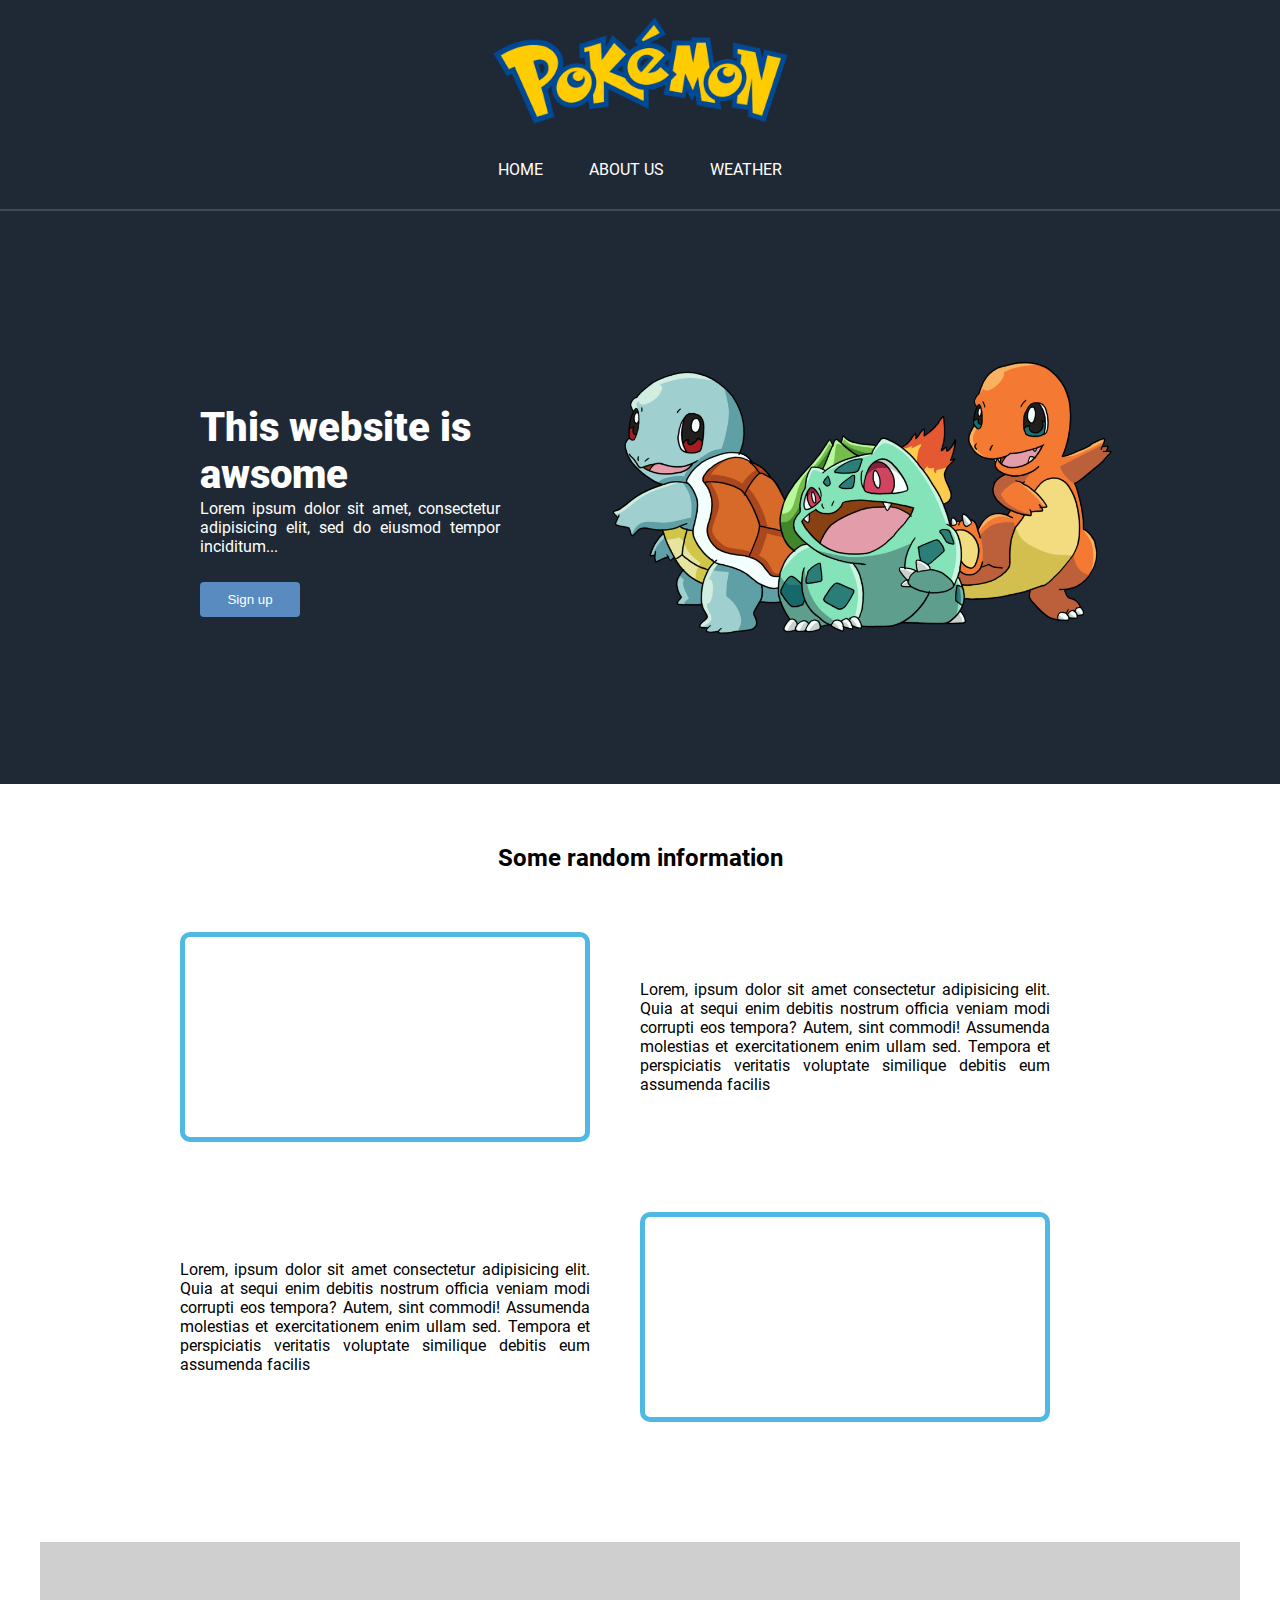
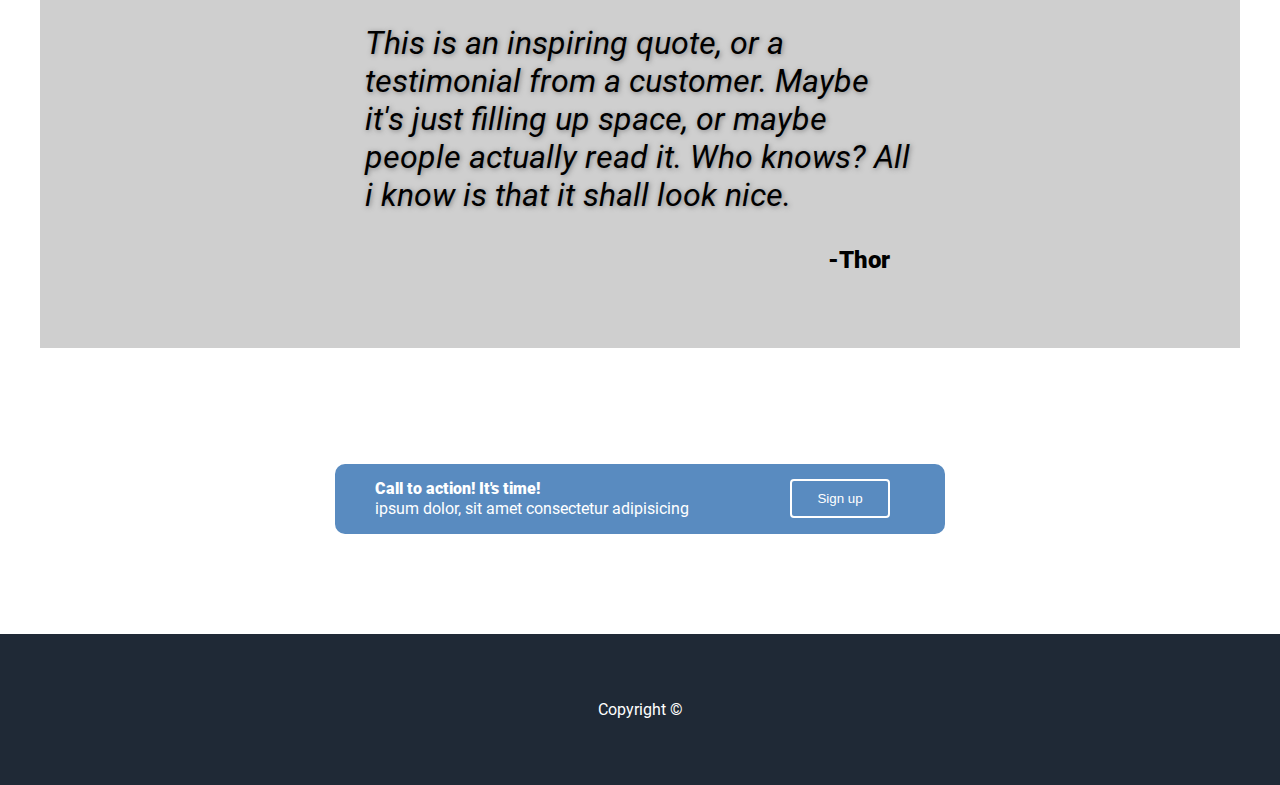
<file: index.html>
<!DOCTYPE html>
<html lang="en">
  <head>
    <meta charset="UTF-8" />
    <meta name="viewport" content="width=device-width, initial-scale=1.0" />
    <title>Oblig1</title>
    
    <link rel="stylesheet" href="./oblig1style.css" />
    <script src="./oblig1script.js" defer></script>
  </head>
  <body> 
    <header>
      <img src="pokemon-logo.png" class="logo"/>
			<ul id="navigation">
				<li><a href="#">Home</a></li>
				<li><a href="oblig1about.html">About us</a></li>
				<li><a href="oblig1weather.html">Weather</a></li>	
			</ul>
		</header>
      <section id="hero">
        <div class="columText">
          <h1> This website is awsome</h1>
			    <p>
          Lorem ipsum dolor sit amet, consectetur adipisicing elit, sed do eiusmod
          tempor inciditum...
          </p>
          <input type="button" value="Sign up">      
        </div>
        <div class="trio">
         <img src="pokemon-trio.png" width="500px"/>
       </div>
      </section>

    
    <h2 class="info">Some random information</h2>
    <section id="double">
      <div class="colum1of2"></div>
      <div class="colum2of2">
      <p>
        Lorem, ipsum dolor sit amet consectetur adipisicing elit. Quia at sequi 
        enim debitis nostrum officia veniam modi corrupti eos tempora? Autem, 
        sint commodi! Assumenda molestias et exercitationem enim ullam sed. 
        Tempora et perspiciatis veritatis voluptate similique debitis eum 
        assumenda facilis
      </p>
      </div>
    </section>
    <section id="double">
      <div class="colum2of2">
      <p>
        Lorem, ipsum dolor sit amet consectetur adipisicing elit. Quia at sequi 
        enim debitis nostrum officia veniam modi corrupti eos tempora? Autem, 
        sint commodi! Assumenda molestias et exercitationem enim ullam sed. 
        Tempora et perspiciatis veritatis voluptate similique debitis eum 
        assumenda facilis
      </p>
      </div>
      <div class="colum1of2"></div>
    </section>

  <blockquote>
      <p> This is an inspiring quote, or a testimonial from a
      customer. Maybe it's just filling up space, or maybe
      people actually read it. Who knows? All i know is
      that it shall look nice. </p>
      <p class="signedBy">
        -Thor
      </p>
  </blockquote>

  <div id="signupBox">
      <h4> Call to action! It's time!</h4>
      <p>ipsum dolor, sit amet consectetur adipisicing</p>
      <input type="button" value="Sign up">
  </div>

  <footer id="copyright">
   <p>Copyright &copy;</p>
  </footer>


  </body>

</html>
</file>
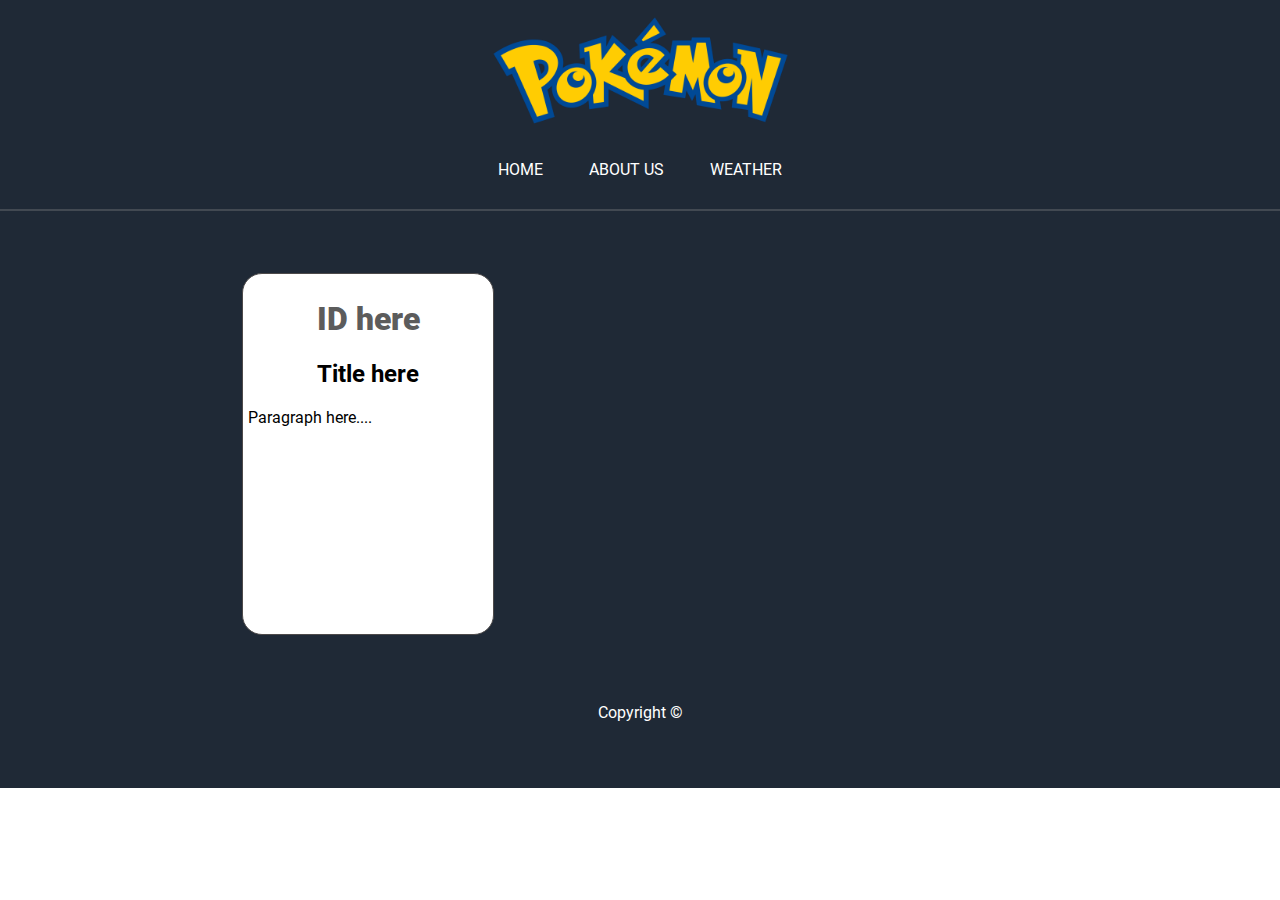
<file: oblig1about.html>
<!DOCTYPE html>
<html lang="en">
  <head>
    <meta charset="UTF-8" />
    <meta name="viewport" content="width=device-width, initial-scale=1.0" />
    <title>Oblig1</title>
    
    <link rel="stylesheet" href="./oblig1style.css" />
    <script src="./oblig1script.js" defer></script>
  </head>
  <body> 
    <header>
      <img src="pokemon-logo.png" class="logo"/>
			<ul id="navigation">
				<li><a href="index.html">Home</a></li>
				<li><a href="#">About us</a></li>
				<li><a href="oblig1weather.html">Weather</a></li>	
			</ul>
		</header>
  <div id="about">
    <section class="container" id="main-container">
          <article>
              <h1>ID here</h1>
              <h2>Title here</h2>
              <p>Paragraph here....</p>
          </article>
      </section>
    </div>


<footer id="copyright">
    <p>Copyright &copy;</p>
</footer>
             
             
</body>
</html>
</file>
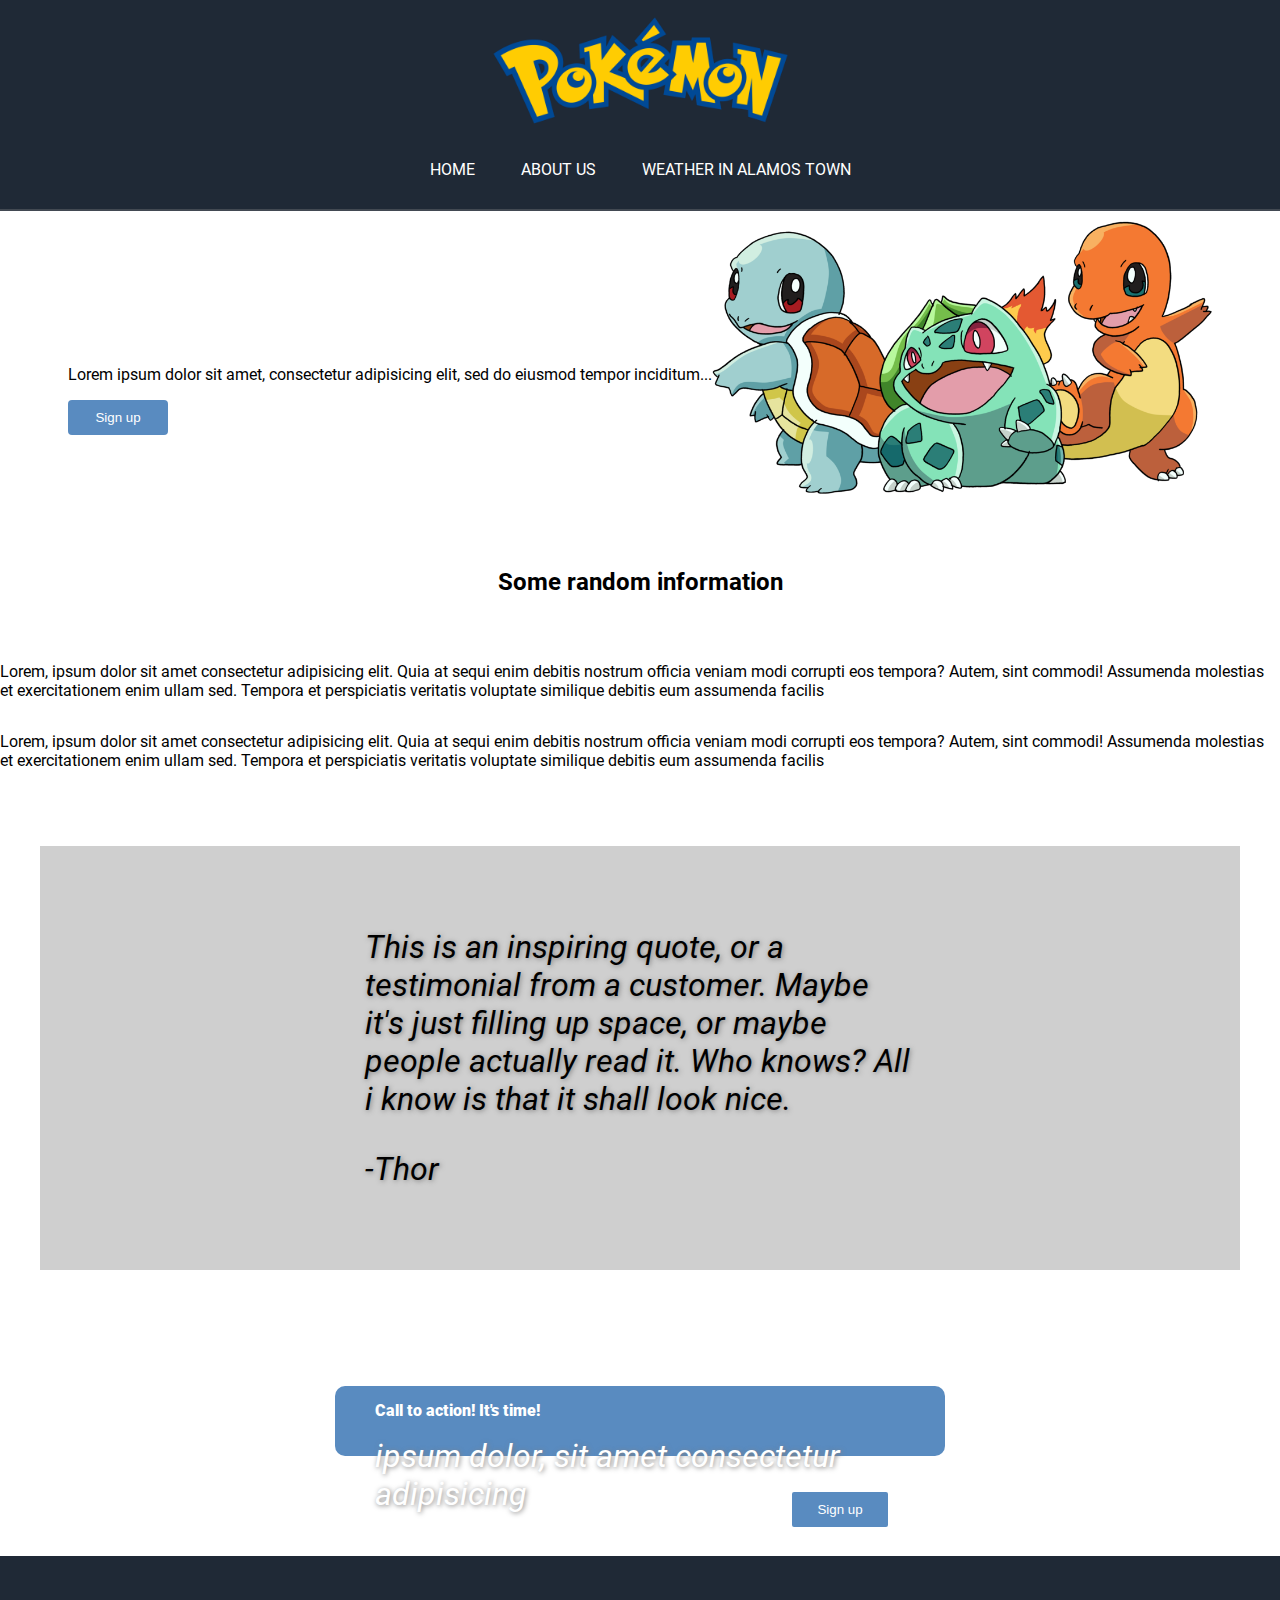
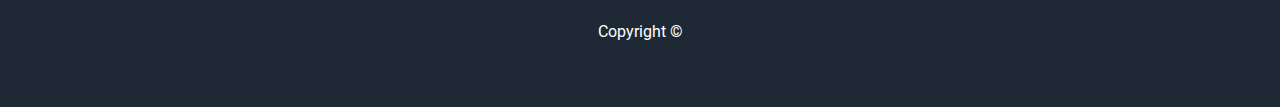
<file: oblig1index.html>
<!DOCTYPE html>
<html lang="en">
  <head>
    <meta charset="UTF-8" />
    <meta name="viewport" content="width=device-width, initial-scale=1.0" />
    <title>Oblig1</title>
    
    <link rel="stylesheet" href="./oblig1style.css" />
    <script src="./oblig1script.js" defer></script>
  </head>
  <body> 
    <header>
      <img src="pokemon-logo.png" class="logo"/>
			<ul id="navigation">
				<li><a href="#">Home</a></li>
				<li><a href="oblig1about.html">About us</a></li>
				<li><a href="oblig1weather.html">Weather in Alamos Town</a></li>	
			</ul>
		</header>
      <section id="double">
        <div class="columText">
          <h1> This website is awsome</h1>
			    <p>
          Lorem ipsum dolor sit amet, consectetur adipisicing elit, sed do eiusmod
          tempor inciditum...
          </p>
          <input type="button" value="Sign up">      
        </div>
        <div class="trio">
         <img src="pokemon-trio.png" width="500px"/>
       </div>
      </section>

    
    <h2 class="info">Some random information</h2>
    <section id="rekke">
      <div class="colum1of2"></div>
      <div class="colum2of2">
      <p>
        Lorem, ipsum dolor sit amet consectetur adipisicing elit. Quia at sequi 
        enim debitis nostrum officia veniam modi corrupti eos tempora? Autem, 
        sint commodi! Assumenda molestias et exercitationem enim ullam sed. 
        Tempora et perspiciatis veritatis voluptate similique debitis eum 
        assumenda facilis
      </p>
      </div>
    </section>
    <section id="rekke">
      <div class="colum2of2">
      <p>
        Lorem, ipsum dolor sit amet consectetur adipisicing elit. Quia at sequi 
        enim debitis nostrum officia veniam modi corrupti eos tempora? Autem, 
        sint commodi! Assumenda molestias et exercitationem enim ullam sed. 
        Tempora et perspiciatis veritatis voluptate similique debitis eum 
        assumenda facilis
      </p>
      </div>
      <div class="colum1of2"></div>
    </section>

  <blockquote id="blockquote">
      <p> This is an inspiring quote, or a testimonial from a
      customer. Maybe it's just filling up space, or maybe
      people actually read it. Who knows? All i know is
      that it shall look nice. </p>
      <p id="signedBy">
        -Thor
      </p>
  </blockquote>

  <blockquote id="signupBox">
      <h4> Call to action! It's time!</h4>
      <p>ipsum dolor, sit amet consectetur adipisicing</p>
      <input type="button" value="Sign up">
  </blockquote>

  <footer id="copyright">
   <p>Copyright &copy;</p>
  </footer>


  </body>

</html>
</file>
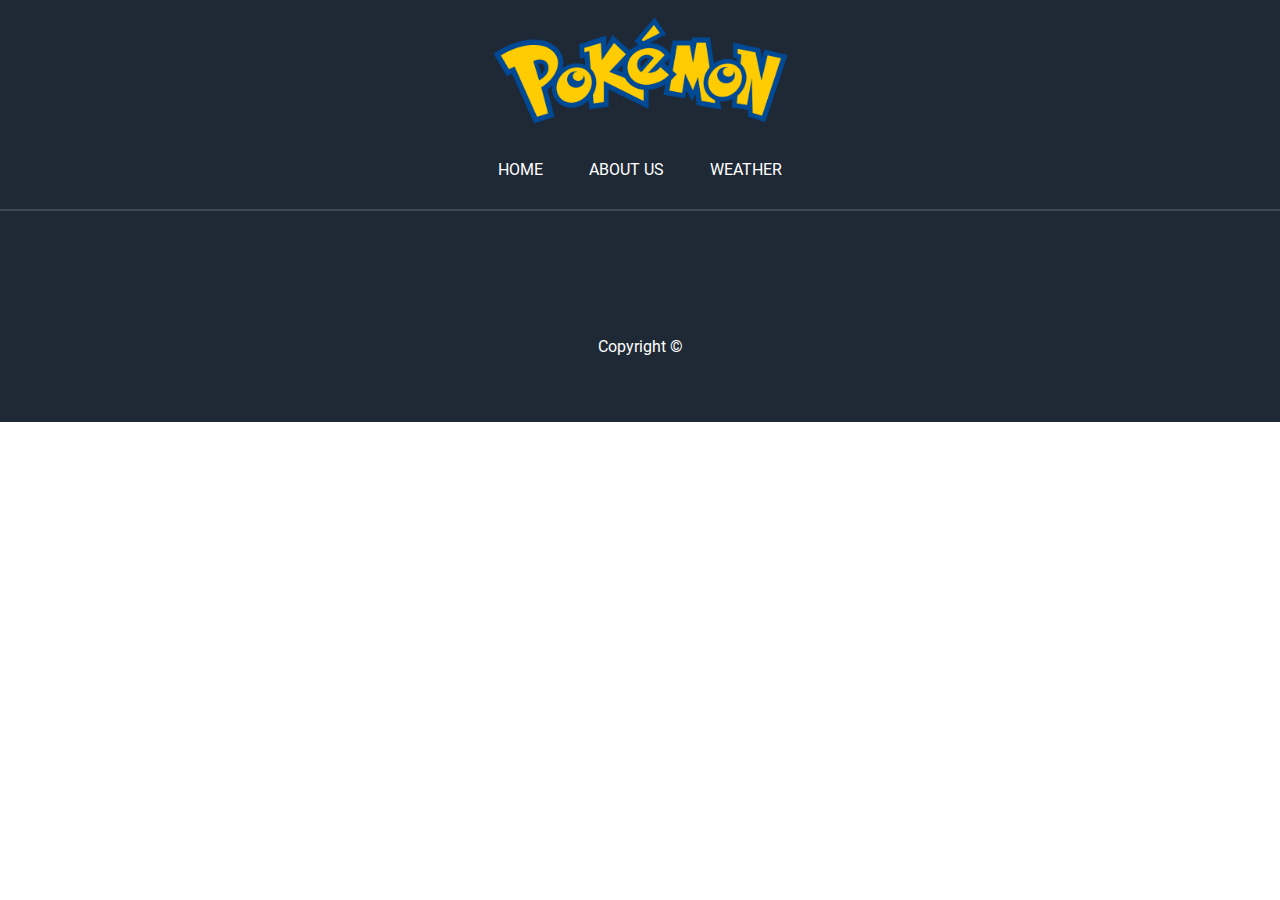
<file: oblig1weather.html>
<!DOCTYPE html>
<html lang="en">
  <head>
    <meta charset="UTF-8" />
    <meta name="viewport" content="width=device-width, initial-scale=1.0" />
    <title>Oblig1</title>
    
    <link rel="stylesheet" href="./oblig1style.css" />
    <script src="./oblig1script.js" defer></script>
  </head>
  <body> 
    <header>
      <img src="pokemon-logo.png" class="logo"/>
			<ul id="navigation">
				<li><a href="index.html">Home</a></li>
				<li><a href="oblig1about.html">About us</a></li>
				<li><a href="#">Weather</a></li>	
			</ul>
    </header>
    <div id="weather">  

      <section class="cont" id="weather-container">
          <article>
          <h2>City</h2>
          <h1>temp</h1>
          <p>info</p>
        </article>
      </section>
</div>


     <footer id="copyright">
        <p>Copyright &copy;</p>
     </footer>
             
  </body>
</html>
</file>
<file: oblig1style.css>
@font-face {
    font-family: "Roboto-Bold";
    src: url(Fonts/Roboto-Bold.ttf) format("truetype");
}
@font-face {
    font-family: "Roboto-Light";
    src: url(Fonts/Roboto-Light.ttf) format("truetype");
}
@font-face {
    font-family: "Roboto-LightItalic";
    src: url(Fonts/Roboto-LightItalic.ttf) format("truetype");
}
@font-face {
    font-family: "Roboto-Regular";
    src: url(Fonts/Roboto-Regular.ttf) format("truetype");
}
@font-face {
    font-family: "Roboto-Italic";
    src: url(Fonts/Roboto-Italic.ttf) format("truetype");
}
@font-face {
    font-family: "Roboto-Black";
    src: url(Fonts/Roboto-Black.ttf) format("truetype");
}


body {
    display: flex;
    flex-direction: column;
    margin: 0;
    font-family: "Roboto-Regular", san-serif;
}
h1{
    font-family: "Roboto-Black", sans-serif;
    text-align: center;
    color: #fff;
}
h2 {
    font-family: "Roboto-Bold", sans-serif;
    text-align: center;
}
h3{
    font-family: "Roboto-Black", sans-serif;
    text-align: center;
    color: #ffff;
}



input {
    padding: 10px 20px;
    border: none;
    background-color: #598bc0;
    color: #fff;
    border-radius: 4px;
    cursor: pointer;
    transition: background-color 0.3s;
    width: 100px;
    
}

input:hover {
    background-color: #26415e;
    border: 2px solid #fff;
}



header{
    background-color: #1f2936;

    .logo{
        display: block;
        margin-left: auto;
        margin-right: auto;
        height: 200px;
        margin-top: -30px;
        margin-bottom: -40px;
        width: auto;
    }
    h1{
        text-align: center;
        color: #fff;
    }
    ul { 
        padding: 30px;
        margin: 0px auto 0px auto;
        border-bottom: 2px solid #424952;
        text-align: center;
    }
    li { 
        display: inline;
        margin: 0px 3px;
    }
    a {
        color: #fff;
        text-transform: uppercase;
        text-decoration: none;
        padding: 6px 18px 5px 18px;
    }
        
    a:hover{ 
        color: #f7D346;
    }

}


#hero{
    display: flex;
    flex-direction: row;
    justify-content: center;
    align-items: center;
    padding: 150px 120px;
    background-color: #1f2936;


.columText{
    color: #fff;
    display: flex;
    flex: 50%;
    padding: 1rem 2rem;
    flex-direction: column;
    max-width: 350px;
    margin-right: 30px;
    h1{
        font-size: 250%;
        margin-bottom: -15px;
        text-align: left;

    }
    p {
        text-align: justify;
        max-width: 300px;

    }
    input{
        margin-top: 10px;
    }
}
.trio{
    img{
    display: flex;
    flex: 50%;
    flex-direction: column;
    max-width:100%;
    height: auto;
    }
}
}



.info{
    margin-top: 60px;
    margin-bottom: 50px;
}
#double{
    display: flex;
    flex-direction: row;
    justify-content: center;
    align-items: center;
    margin-top: 100px;
    margin: 10px;
.colum1of2{
    border: 5px solid rgb(79 185 227);    
    border-radius: 10px;
    display: flex;
    flex: 50%;
    flex-direction: column;
    max-width: 400px;
    max-height: auto;
    width: auto;
    height: 200px;
    margin-right: 50px;
    margin-bottom: 50px;
}
.colum2of2{
    border-radius: 10px;
    display: flex;
    flex: 50%;
    flex-direction: column;
    max-width: 410px;
    max-height: fit-content;
    width: auto;
    height: 210px;
    margin-right: 50px;
    margin-bottom: 50px;
    p{
        text-align: justify;
        margin: auto;
    }
}
.colum1of2:hover{
    background-image: url(bonk.jpg);
    background-size: cover;
}
}

blockquote{
    background-color: #cfcfcf;
    padding: 50px 50px;
    margin-top: 60px;
    align-items: center;
    
    p {
        font-size:xx-large;
        font-family: "Roboto-Italic", sans-serif;  
        margin-left: auto;
        margin-right: auto;        
        text-align: left; 
        max-width: 550px;
        width: auto;
        text-shadow: 1px 1px 5px #7f7e7e;}
    .signedBy {
        font-size: x-large;    
        text-align: right;
        font-family: "Roboto-Black", sans-serif;
        text-shadow: none;
        max-width: 500px;

    }
}



#signupBox{
    background-color: #598bc0;
    width: 600px;
    height: 60px;
    padding: 5px;
    border-radius:10px;
    margin: auto;
    margin-top: 100px;
    margin-bottom: 100px;
    h4{
        font-family: "Roboto-Black", sans-serif;
        color: #fff;
        margin-top: 10px;
        margin-bottom: -15px;
        margin-left: 35px;
    } p{
        color: #fff;
        margin-left: 35px;
    }
    input{
        float: right;
        margin-top: -55px;
        margin-right: 50px;
        border: 2px solid #fff;
    }
}



#about{
    background-color: #1f2936;
    .container {
        max-width: 800px;
        margin-left: auto;
        margin-right: auto;
        padding-top: 60px;
        h1{
          color: #5c5c5c;
        }
        article {
            width: 30%;
            height: 350px;
            padding: 5px;
            margin: 2px;
            background-color: white;
            border: 1px solid #4d4a4a;
            border-radius: 20px;
            float: left;
          }
    }
}


#weather{
    display: flex;
    flex-direction: column;
    background-color: #1f2936;
    .cont{
        max-width: 800px;
        margin-left: auto;
        margin-right: auto;
        padding-top: 60px;
    }
    h1{
        text-align: center;
        color: #5c5c5c;
      }
    article {
      width: 30%;
      height: 200px;
      padding: 5px;
      margin: 5px;
      background-color: white;
      opacity: 70%;
      border-radius: 20px;
      text-align: center;
      border-radius: 20px;
      float: left;
    }
    
}




#copyright{
    background-color: #1f2936;
    color: #fff;
    padding: 50px 50px;
    p{ text-align: center;
    }
}
</file>
